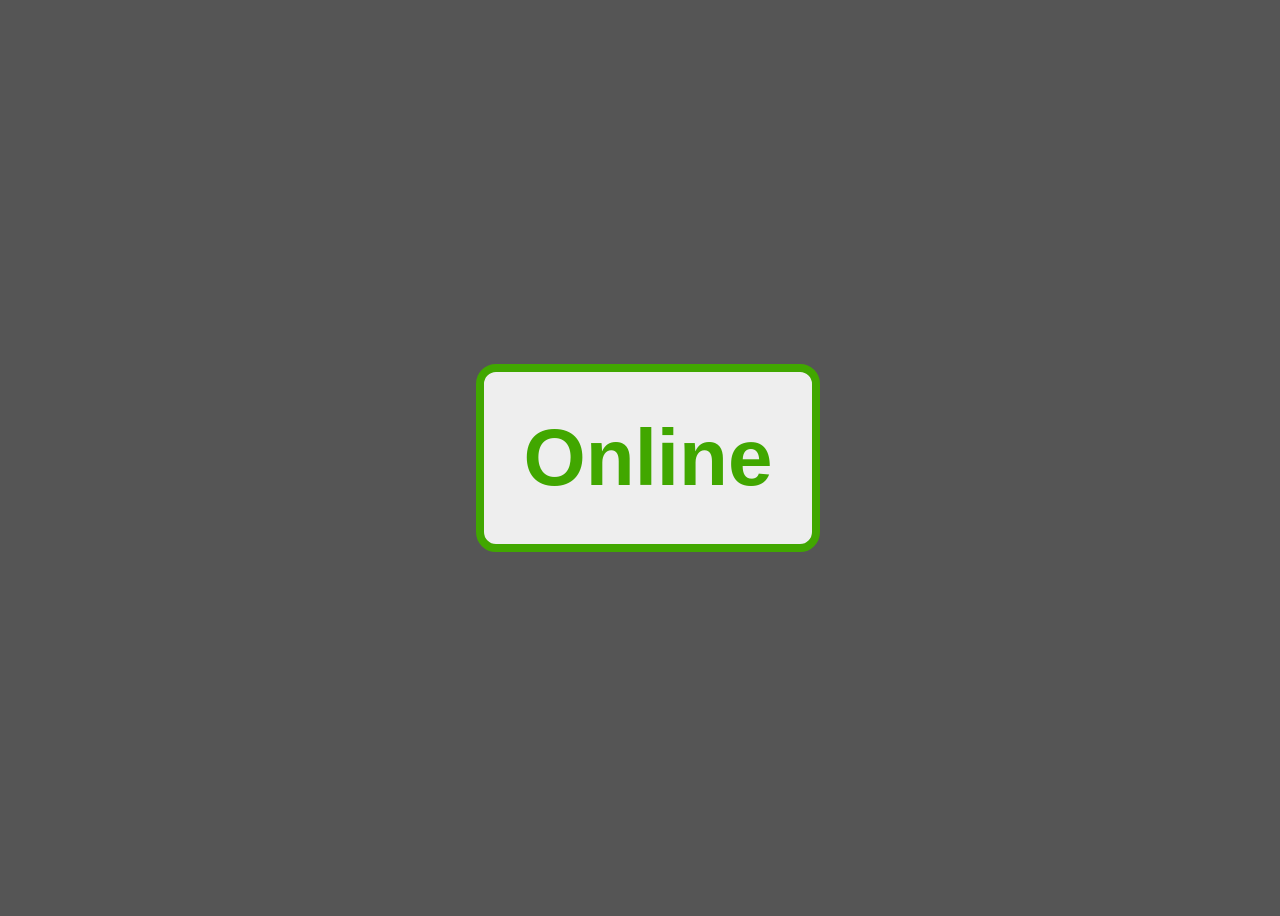
<file: javascript/Detect-user-online/index.html>
<!DOCTYPE html>
<html lang="en">
  <head>
    <meta charset="UTF-8" />
    <meta name="viewport" content="width=device-width, initial-scale=1.0" />
    <title>Network Checker</title>
    <link rel="stylesheet" href="css/style.css" />
  </head>
  <body>
    <div class="app">
      <h1 class="status"></h1>
    </div>
    <script src="js/online.js"></script>
  </body>
</html>
</file>
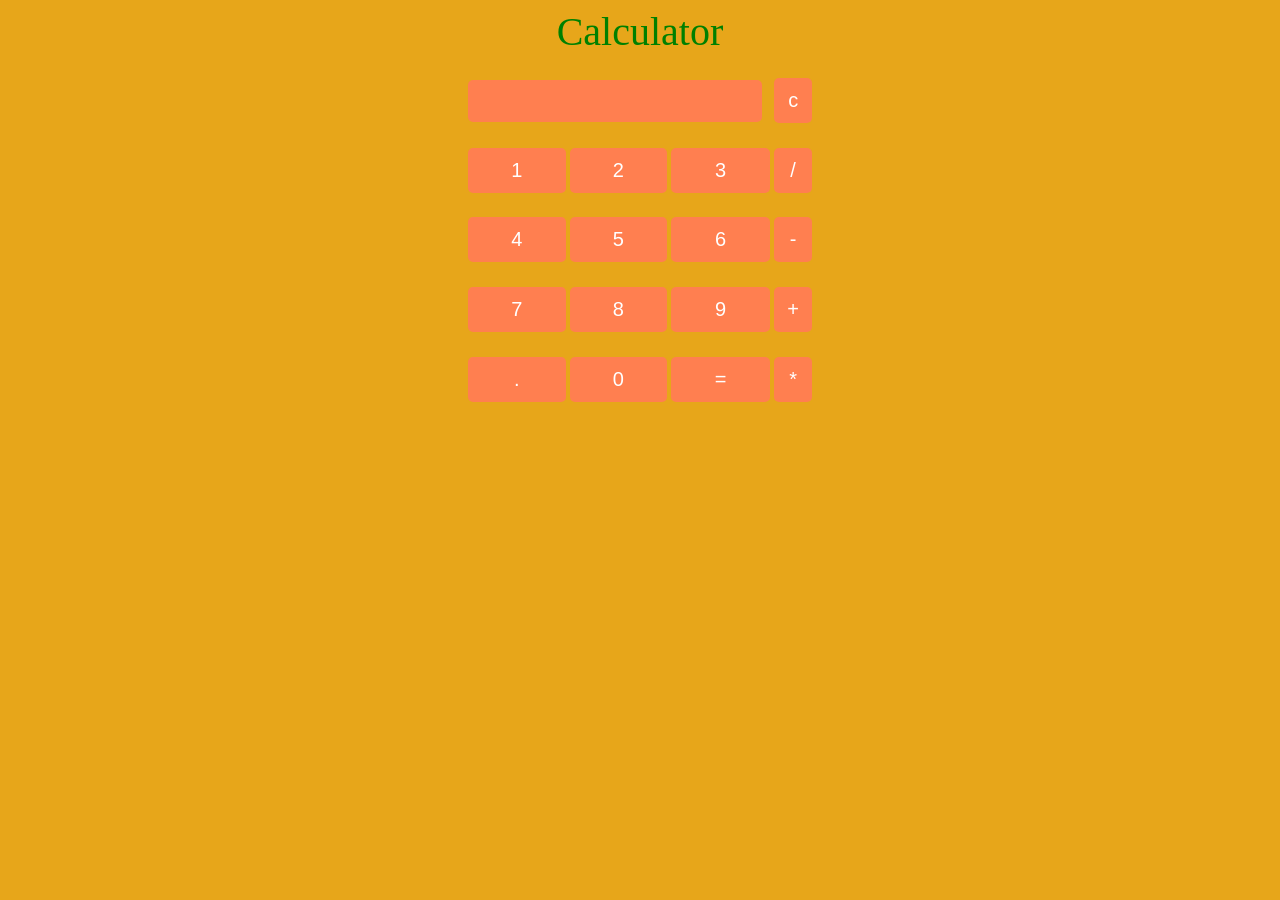
<file: javascript/Calculator/calculator.html>
<!DOCTYPE html>
<html lang="en">
  <head>
    <meta charset="UTF-8" />
    <meta name="viewport" content="width=device-width, initial-scale=1.0" />
    <title>Calculator</title>
    <style>
      body {
        background-color: #e7a61a;
        /* background-color: linear-gradient(to right, #314755, #26a0da); */
      }
      .title {
        margin-bottom: 10px;
        text-align: center;
        color: green;
        font-size: 40px;
      }

      input[type="button"] {
        border: none;
        background-color: coral;
        border-radius: 5px;
        color: #fff;
        width: 100%;
        height: 45px;
        padding: 10px;
        font-size: 20px;
      }

      input[type="text"] {
        border: none;
        background-color: coral;
        border: coral;
        border-radius: 5px;
        width: 96%;
        font-size: 20px;
        height: 40px;
        color: #fff;
      }
    </style>
  </head>
  <body>
    <center>
      <div class="title">Calculator</div>
      <table style="height: 350px; width: 350px;">
        <tr>
          <td colspan="3"><input type="text" id="result" /></td>

          <td><input type="button" value="c" onclick="clr()" /></td>
        </tr>
        <tr>
          <td><input type="button" value="1" onclick="dis('1')" /></td>
          <td><input type="button" value="2" onclick="dis('2')" /></td>
          <td><input type="button" value="3" onclick="dis('3')" /></td>
          <td><input type="button" value="/" onclick="dis('/')" /></td>
        </tr>
        <tr>
          <td><input type="button" value="4" onclick="dis('4')" /></td>
          <td><input type="button" value="5" onclick="dis('5')" /></td>
          <td><input type="button" value="6" onclick="dis('6')" /></td>
          <td><input type="button" value="-" onclick="dis('-')" /></td>
        </tr>
        <tr>
          <td><input type="button" value="7" onclick="dis('7')" /></td>
          <td><input type="button" value="8" onclick="dis('8')" /></td>
          <td><input type="button" value="9" onclick="dis('9')" /></td>
          <td><input type="button" value="+" onclick="dis('+')" /></td>
        </tr>
        <tr>
          <td><input type="button" value="." onclick="dis('.')" /></td>
          <td><input type="button" value="0" onclick="dis('0')" /></td>

          <td><input type="button" value="=" onclick="solve()" /></td>
          <td><input type="button" value="*" onclick="dis('*')" /></td>
        </tr>
      </table>
    </center>
    <script>
      //function that display value
      function dis(val) {
        document.getElementById("result").value += val;
      }

      //function that evaluates the digit and return result
      function solve() {
        let x = document.getElementById("result").value;
        let y = eval(x);
        document.getElementById("result").value = y;
      }

      //function that clear the display
      function clr() {
        document.getElementById("result").value = "";
      }
    </script>
  </body>
</html>
</file>
<file: javascript/Detect-user-online/css/style.css>
body {
  background-color: #555;
}

.app {
  height: 100vh;
  width: 100vw;
  display: flex;
  justify-content: center;
  align-items: center;
  font-family: -apple-system, BlinkMacSystemFont, "Segoe UI", Roboto, Oxygen,
    Ubuntu, Cantarell, "Open Sans", "Helvetica Neue", sans-serif;
}

.status {
  padding: 40px;
  min-width: 120px;
  border-radius: 20px;
  background-color: #eee;
  text-align: center;
  font-size: 80px;
}

.status.online {
  border: 8px solid #41a700;
  color: #41a700;
}

.status.offline {
  border: 8px solid #f15c4f;
  color: #f15c4f;
}
</file>
